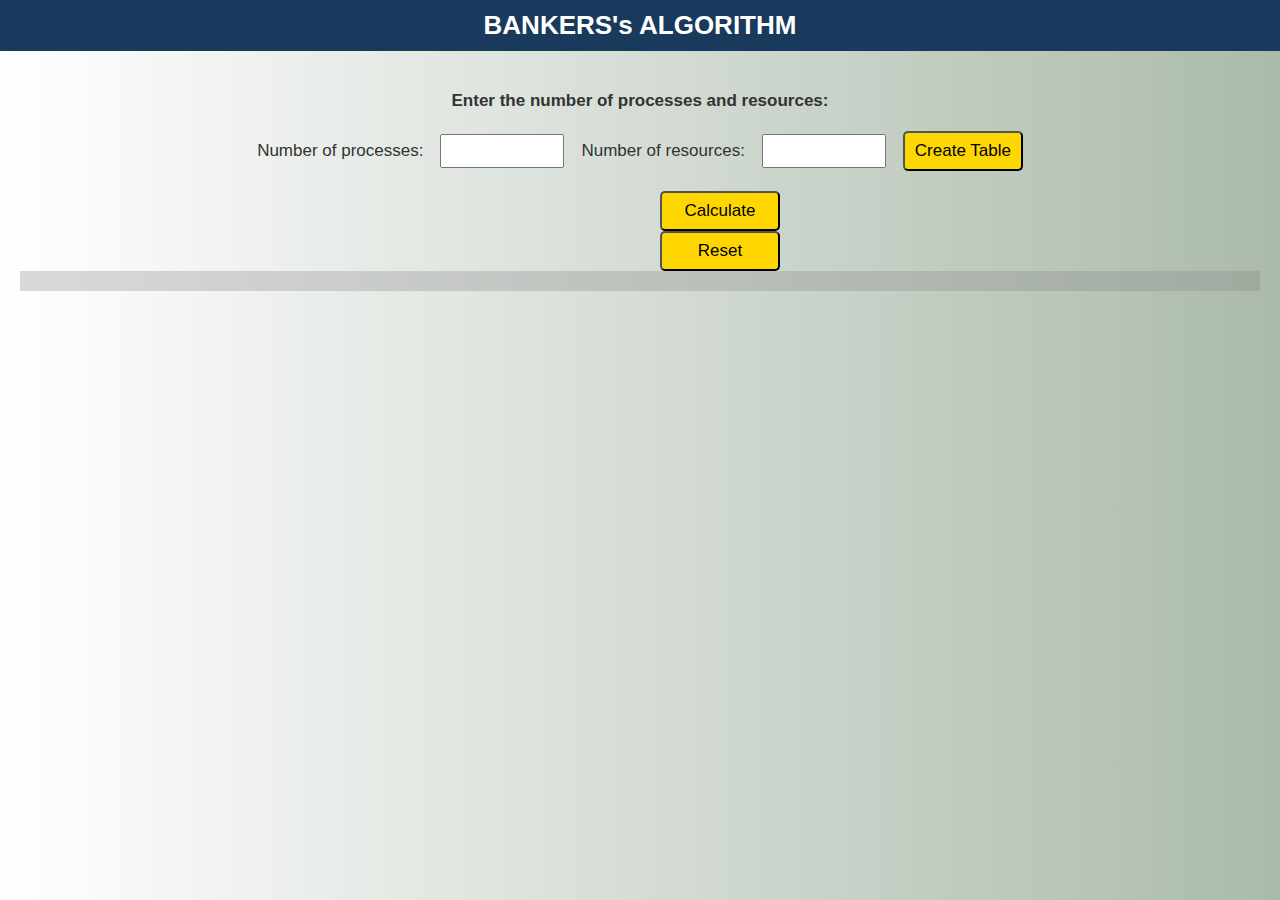
<file: bankers.html>
<!DOCTYPE html>
<html>
  <head>
    <meta charset="UTF-8" />
    <title>Banker's Algorithm</title>
    <link rel="stylesheet" href="bankers.css" />
  </head>
  <body>
      <header><h1>BANKERS's ALGORITHM</h1></header>
      <br><br>
    <h3>Enter the number of processes and resources:</h3>
    <form>
      <label for="numProcesses">Number of processes:</label> &emsp;
      <input type="number" id="numProcesses" name="numProcesses" />&emsp;
      <label for="numResources">Number of resources:</label>&emsp;
      <input type="number" id="numResources" name="numResources" />&emsp;
      <button type="button" class="btn" onclick="createTable()">
        Create Table
      </button>
    </form>
    <div id="table"></div>
    <button type="button" class="btn-cal" onclick="calculate()">
      Calculate
    </button><br>
    <button type="button" class="btn-cal" id="reset" onClick="window.location.reload();">Reset</button>
    <div id="result"></div>
    <script src="bankers.js"></script>
  </body>
</html>
</file>
<file: bankers.css>
* {
    margin: 0;
    padding: 0;
    font-size: 17px;
}

body {
    font-family: 'Arial', sans-serif;
    background: #abbaab;  /* fallback for old browsers */
background: -webkit-linear-gradient(to right, #ffffff, #abbaab);  /* Chrome 10-25, Safari 5.1-6 */
background: linear-gradient(to right, #ffffff, #abbaab); /* W3C, IE 10+/ Edge, Firefox 16+, Chrome 26+, Opera 12+, Safari 7+ */

    color: #333;
    margin: 0;
    align-items: center;
    height: 100vh;
}
h1 {
    font-size: 26px;
}
  
  main {
	text-align: center;
	padding: 40px;
  }
table {
	border-collapse: collapse;
	margin-bottom: 10px;
}
td, th {
	border: 1px solid black;
	padding: 5px;
}
form{
	display: flex;
  	justify-content: center;
  	align-items: center;
  	margin-bottom: 20px;
}
h3{
	display: flex;
  	justify-content: center;
  	align-items: center;
  	margin-bottom: 20px;
}
.btn{
	border-radius: 5px ;
	background-color:#ffd700;
	color: #000000;
	width: 120px;
	height: 40px;
}
form input{
	width: 120px;
	height: 30px;
}
.btn-cal{
	margin-left: 660px;
	border-radius: 5px ;
	background-color:#ffd700;
	color: #000000;
	width: 120px;
	height: 40px;
  	justify-content: center;
  	align-items: center;
}
div#result {
    background-color: #8383834d;
    padding: 10px;
    margin: 0 20px;
    display: flex;
    gap: 10px;
	flex-wrap: wrap;
}
.box{
    background-color:#837f7f8c;
    padding:5px;
    border-radius:5px;
	transition: all 2s linear;
}
header {
    background-color: #193a5c;
    padding: 10px;
}

header h1 {
    color: #fff;
    margin: 0;
    text-align: center;
}
</file>
